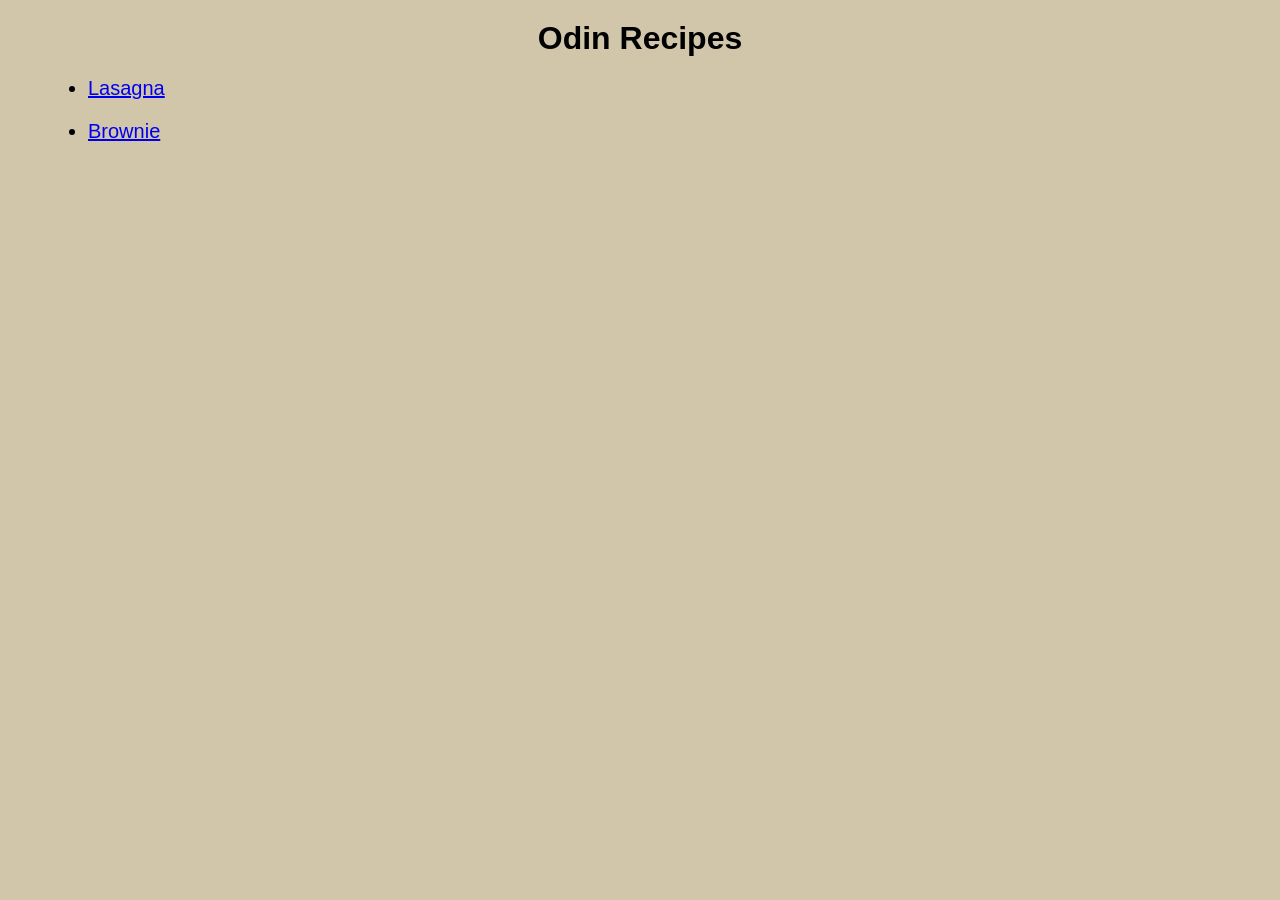
<file: index.html>
<!DOCTYPE html>
<html lang="en">
<head>
    <meta charset="UTF-8">
    <meta name="viewport" content="width=device-width, initial-scale=1.0">
    <title>Odin Recipes</title>
    <link rel="stylesheet" href="style.css">
</head>
<body>
   <h1>Odin Recipes</h1>
   <ul>
    <li><a href="./recipes/lasagna.html">Lasagna</a></li>
    <li><a href="./recipes/brownie.html">Brownie</a></li>
   </ul>
</body>
</html>
</file>
<file: style.css>
h1,
h3,
p,
ul,
ol,
li,
img {
    box-sizing: border-box;
    margin: 20px;
}

h1,
h3,
.note {
    text-align: center;
}

.desc {
    text-align: left;
}

img {
    float: left;
    border-radius: 10px;
    width: 400px;
    height: 400px;
}

h3 {
    margin: 30px auto;
}

p,
ol,
ul,
h3 {
    font-size: 15pt;
}

.empty {
    height: 250px;
}

* {
    font-family: Impact, Haettenschweiler, 'Arial Narrow Bold', sans-serif
}

body {
    background-color: #d1c6aa;
}
</file>
